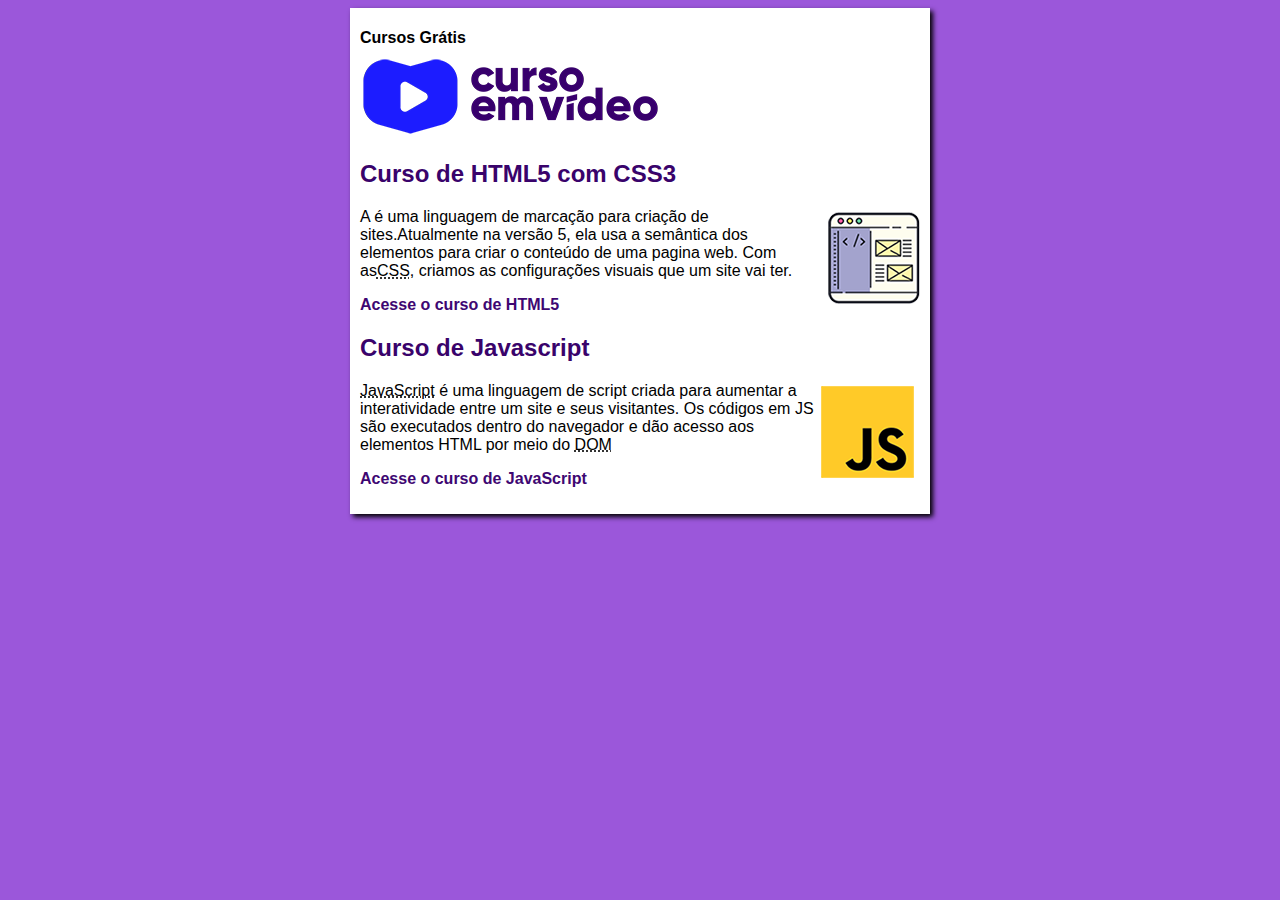
<file: index.html>
<!DOCTYPE html>
<html lang="pt-br">
<head>
    <meta charset="UTF-8">
    <meta name="viewport" content="width=device-width, initial-scale=1.0">
    <title>Curso em Vídeo</title>
    <link rel="stylesheet" href="estilos/style.css">
</head>
<body>
    <main>
        <header>
            <h1>Cursos Grátis</h1>
            <img src="imagens/curso-em-video-cor.png" alt="Curso em Video">
        </header>
        <article>
            <h2>Curso de HTML5 com CSS3</h2>
            <img class="lado" src="imagens/curso-html-css.png" alt="Curso HTML">
            <p>A <abbr title="HyperText Markup Language"><HTML></abbr> é uma linguagem de marcação para criação de sites.Atualmente na versão 5, ela usa a semântica dos elementos para criar o conteúdo de uma pagina web. Com as<abbr title="Cascading Style Sheets">CSS</abbr>, criamos as configurações visuais que um site vai ter.</p>
            <p><a href="curso-html.html">Acesse o curso de HTML5</a></p>
        </article>
        <article>
            <h2>Curso de Javascript</h2>
            <img class="lado" src="imagens/curso-javascript.png" alt="Curso de JS">
            <p><abbr title="Javascript">JavaScript</abbr> é uma linguagem de script criada para aumentar a interatividade entre um site e seus visitantes. Os códigos em JS são executados dentro do navegador e dão acesso aos elementos HTML por meio do <abbr title="Document Object Model">DOM</abbr></p>
            <p><a href="curso-js.html">Acesse o curso de JavaScript</a></p>
        </article>
    </main>
</body>
</html>
</file>
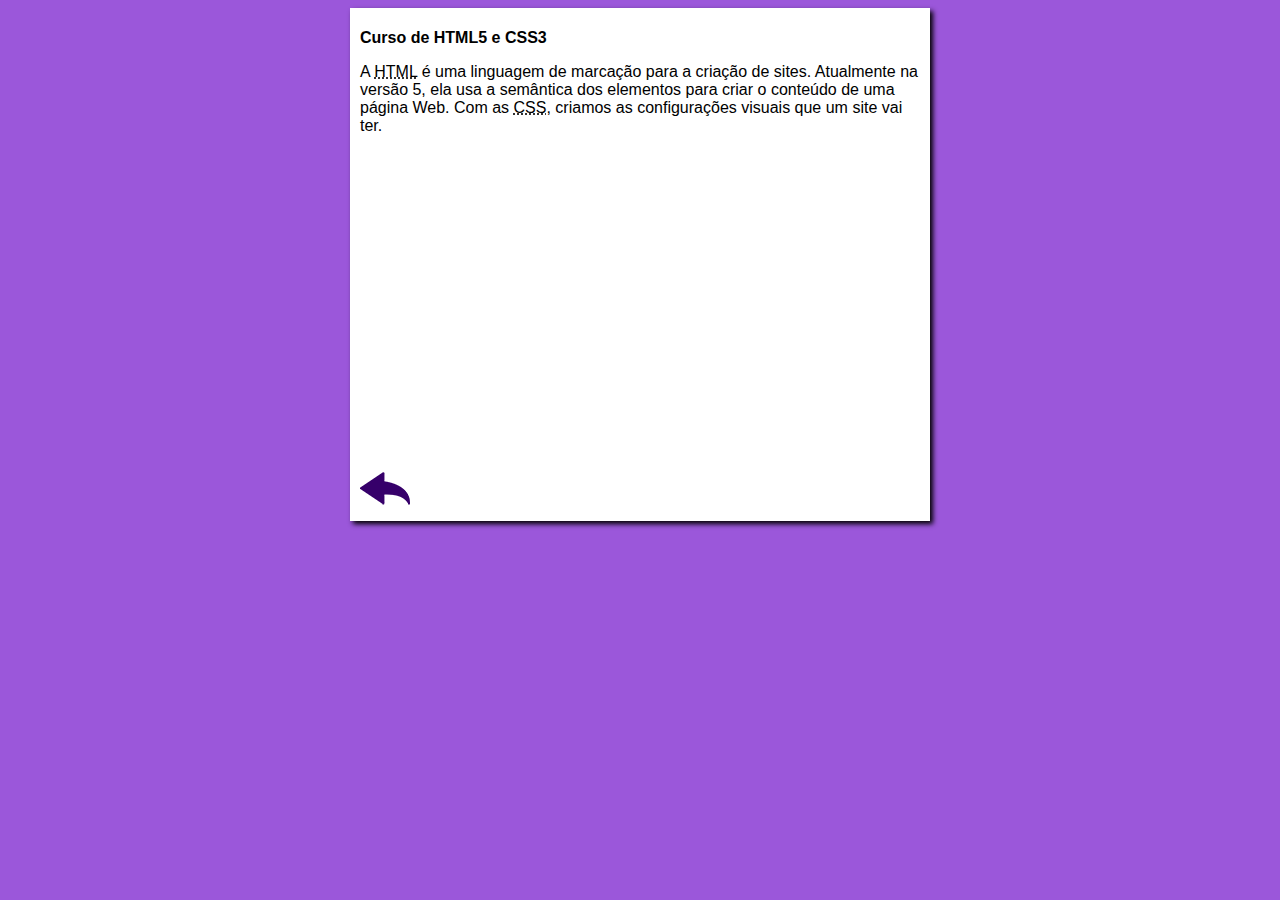
<file: curso HTML.html>
<!DOCTYPE html>
<html lang="pt-br">
<head>
    <meta charset="UTF-8">
    <meta name="viewport" content="width=device-width, initial-scale=1.0">
    <title>Curso de HTML</title>
    <link rel="stylesheet" href="estilos/style.css">
</head>
<body>
    <main>
        <header>
            <h1>Curso de HTML5 e CSS3</h1>
        </header>
        <article>
            <p>A <abbr title="HyperText Markup Language">HTML</abbr> é uma linguagem de marcação para a criação de sites. Atualmente na versão 5, ela usa a semântica dos elementos para criar o conteúdo de uma página Web. Com as <abbr title="Cascading Style Sheets">CSS</abbr>, criamos as configurações visuais que um site vai ter.</p>

            <iframe width="560" height="315" src="https://www.youtube.com/embed/riSVzwlSnhw" frameborder="0" allow="accelerometer; autoplay; encrypted-media; gyroscope; picture-in-picture" allowfullscreen></iframe>

            <a href="index.html"><img src="imagens/btn-back.png" alt="Voltar"></a>
            
        </article>
    </main>
</body>
</html>
</file>
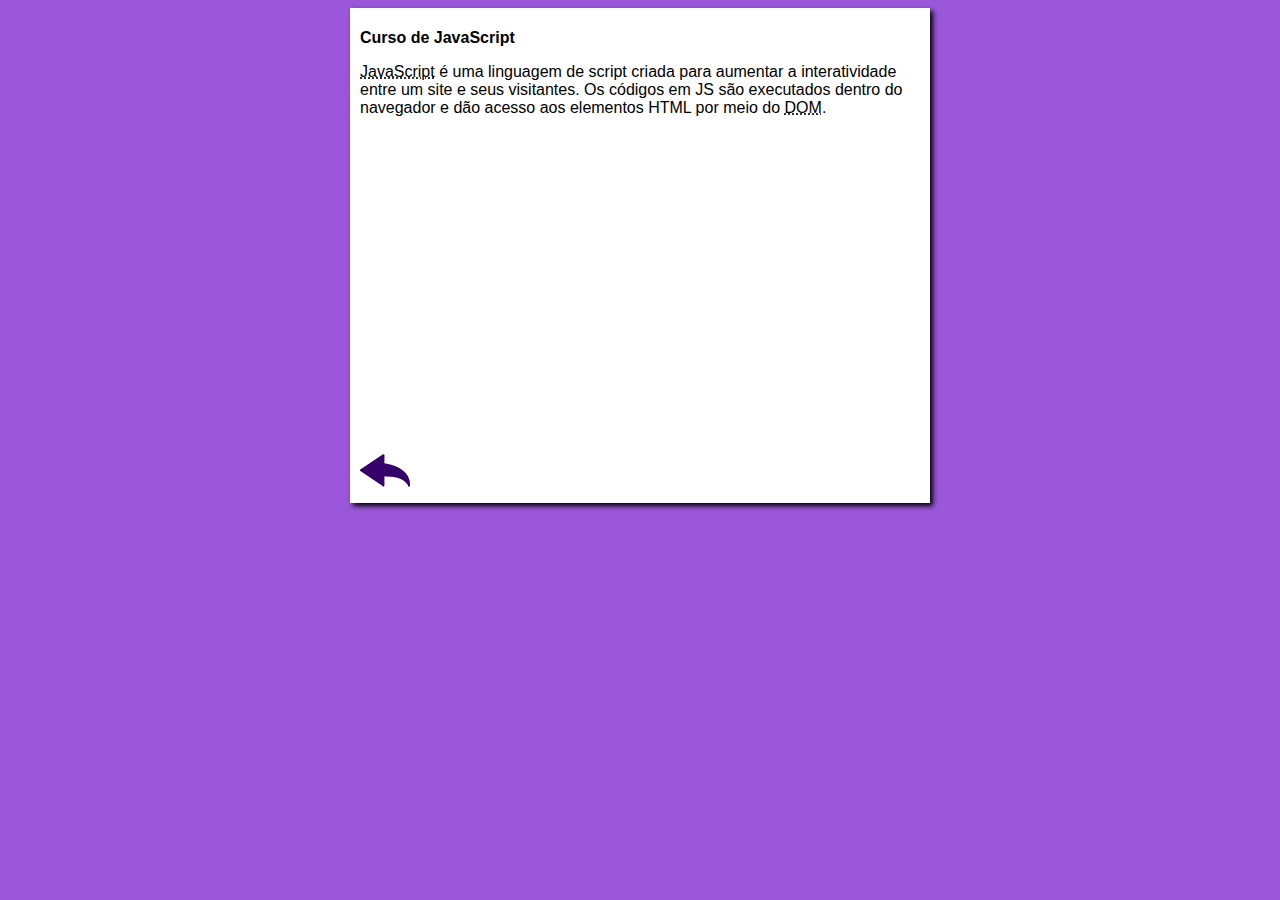
<file: curso JS.html>
<!DOCTYPE html>
<html lang="pt-br">
<head>
    <meta charset="UTF-8">
    <meta name="viewport" content="width=device-width, initial-scale=1.0">
    <title>Curso de JavaScript</title>
    <link rel="stylesheet" href="estilos/style.css">
</head>
<body>
    <main>
        <header>
            <h1>Curso de JavaScript</h1>
        </header>
        <article>
            <p><abbr title="JavaScript">JavaScript</abbr> é uma linguagem de script criada para aumentar a interatividade entre um site e seus visitantes. Os códigos em JS são executados dentro do navegador e dão acesso aos elementos HTML por meio do <abbr title="Document Object Model">DOM</abbr>.</p>

            <iframe width="560" height="315" src="https://www.youtube.com/embed/BXqUH86F-kA" frameborder="0" allow="accelerometer; autoplay; encrypted-media; gyroscope; picture-in-picture" allowfullscreen></iframe>

            <a href="index.html"><img src="imagens/btn-back.png" alt="Voltar"></a>
        </article>
    </main>
</body>
</html>
</file>
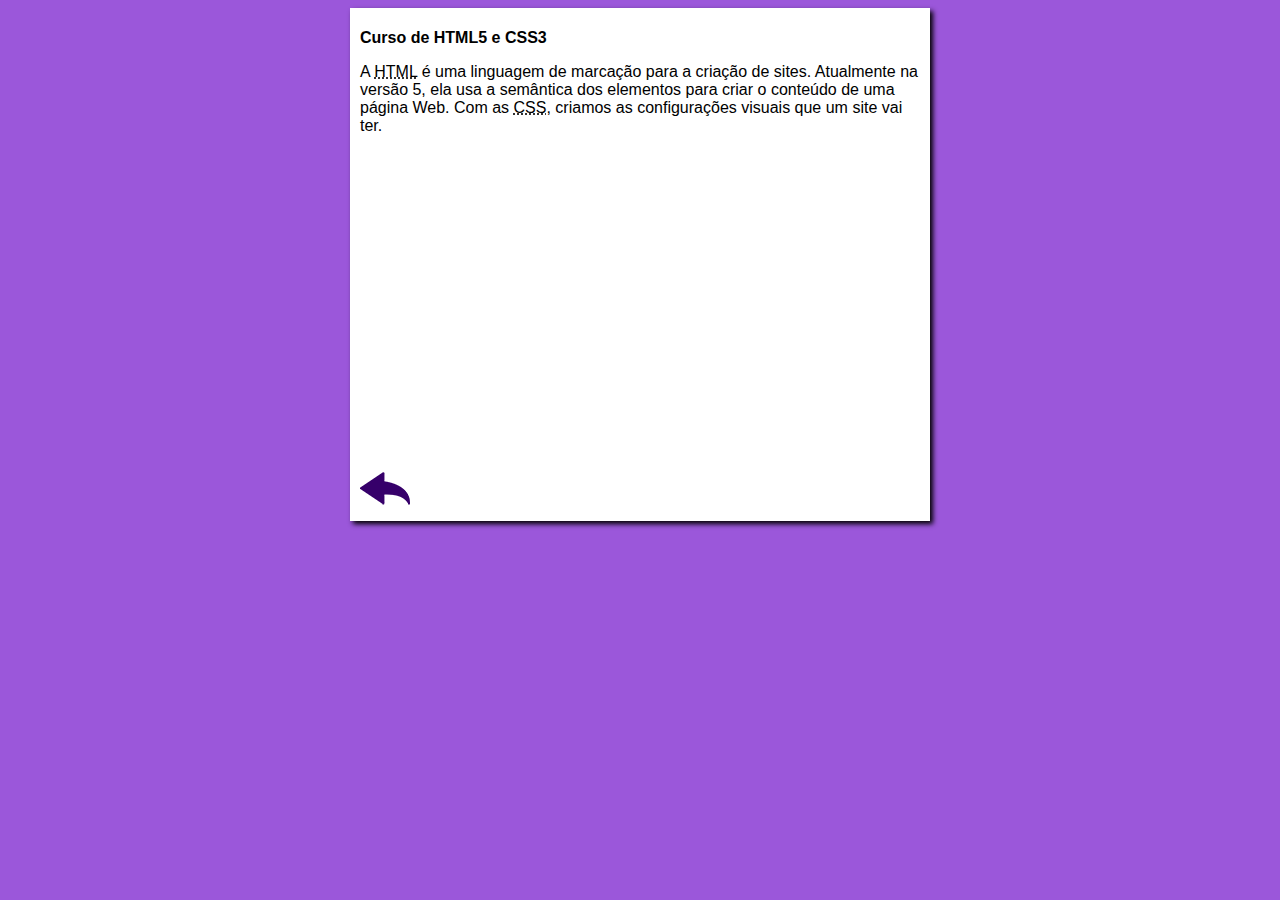
<file: curso-html.html>
<!DOCTYPE html>
<html lang="pt-br">
<head>
    <meta charset="UTF-8">
    <meta name="viewport" content="width=device-width, initial-scale=1.0">
    <title>Curso de HTML</title>
    <link rel="stylesheet" href="estilos/style.css">
</head>
<body>
    <main>
        <header>
            <h1>Curso de HTML5 e CSS3</h1>
        </header>
        <article>
            <p>A <abbr title="HyperText Markup Language">HTML</abbr> é uma linguagem de marcação para a criação de sites. Atualmente na versão 5, ela usa a semântica dos elementos para criar o conteúdo de uma página Web. Com as <abbr title="Cascading Style Sheets">CSS</abbr>, criamos as configurações visuais que um site vai ter.</p>

            <iframe width="560" height="315" src="https://www.youtube.com/embed/riSVzwlSnhw" frameborder="0" allow="accelerometer; autoplay; encrypted-media; gyroscope; picture-in-picture" allowfullscreen></iframe>


            <a href="index.html"><img src="imagens/btn-back.png" alt="voltar"></a>
            
        </article>
    </main>
</body>
</html>
</file>
<file: estilos/style.css>
* {
    font-family: Arial, Helvetica, sans-serif;
    font-size: 16px;
}

body {
    background-color: rgb(155, 87, 218);

}

main {
    background-color: white;
    width: 560px;
    margin: auto;
    padding: 10px;
    box-shadow: 3px 3px 5px rgb(0, 0, 0);
}

h2{
    font-size: 1.5em;
    color: rgb(57, 3, 107);
}

img.lado {
    float: right;
}
a {
    text-decoration: none;
    font-weight: bold;
    color: rgb(62, 7, 114);
}

a:hover {
    text-decoration: underline;
    color: rgb(61, 5, 114);
}
</file>
